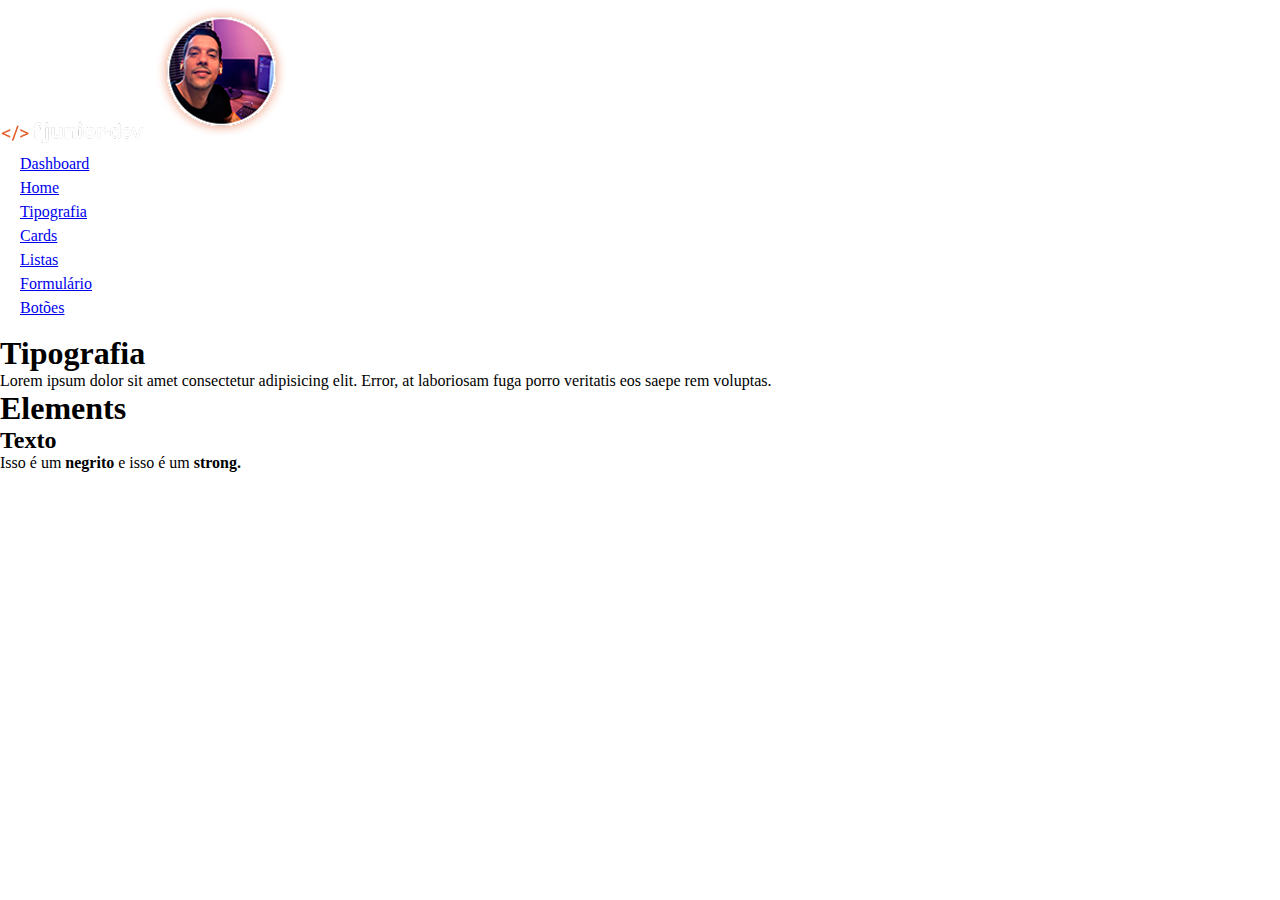
<file: tipografia.html>
<!DOCTYPE html>
<html lang="pt-br">
<head>
    <meta charset="UTF-8">
    <meta name="viewport" content="width=device-width, initial-scale=1.0">
    <title>Dashboard - Projeto</title>
    <link rel="stylesheet" href="estilos/style.css">
    <link rel="stylesheet" href="estilos/assets.css">
</head>
<body>
    <header class="main-header">
        <nav class="navbar">
            <img src="imagens/logo-branca.png" alt="logo-branca" class="logo">
            <a href="#" class="perfil">
                <img src="imagens/profile-jrds 1.png" alt="fjunior-dev">
            </a>
            <ul class="menu">
                <li class="active"><span class="icond icon-dash"></span><a href="#">Dashboard</a></li>
                <li><span class="icon icon-home"></span><a href="index.html">Home</a></li>
                <li><span class="icon icon-tipo"></span><a href="tipografia.html">Tipografia</a></li>
                <li><span class="icon icon-cards"></span><a href="cards.html">Cards</a></li>
                <li><span class="icon icon-listas"></span><a href="listas.html">Listas</a></li>
                <li><span class="icon icon-form"></span><a href="formulario.html">Formulário</a></li>
                <li><span class="icon icon-botoes"></span><a href="botoes.html">Botões</a></li>
                <li>
                    <!-- <svg class="iconsv"><use xlink:href="assets/svg/icons.svg#lista"></use></svg>
                    <a href="botoes.html">Botões</a></li> -->
            </ul>
        </nav>
    </header>

    <main class="main-content">
        <section class="sessao-main">
            <h1 class="h1-sm">Tipografia</h1>
            <p class="p-sm">Lorem ipsum dolor sit amet consectetur adipisicing elit. Error, at laboriosam fuga porro veritatis eos saepe rem voluptas.</p>
        </section>

        <section class="sessao-texto">
            <h1 class="h1-st">Elements</h1>
            <h2 class="h2-st">Texto</h2>
            <p class="p-st">Isso é um <b>negrito</b> e isso é um <strong>strong.</strong></p>
        </section>

    </main>
</body>
</html>
</file>
<file: estilos/style.css>
@charset "UTF-8";

* {
    margin: 0;
    padding: 0;
    box-sizing: border-box;
}
</file>
<file: estilos/assets.css>
.icond {
    display: inline-block;
    width: 20px;
    height: 20px;
    background-color: var(--primary-color); /* cor do ícone */
    -webkit-mask-size: contain;
    -webkit-mask-repeat: no-repeat;
    -webkit-mask-position: center;
    mask-size: contain;
    mask-repeat: no-repeat;
    mask-position: center;
}

.icon {
    display: inline-block;
    width: 20px;
    height: 20px;
    background-color: white; /* cor do ícone */
    -webkit-mask-size: contain;
    -webkit-mask-repeat: no-repeat;
    -webkit-mask-position: center;
    mask-size: contain;
    mask-repeat: no-repeat;
    mask-position: center;
}

/* Icons */

.icon-home {
  -webkit-mask-image: url("../assets/icons-1.svg");
  mask-image: url("../assets/icons-1.svg");
}


.icon-tipo {
  -webkit-mask-image: url("../assets/icons-2.svg");
  mask-image: url("../assets/icons-2.svg");
}

.icon-cards {
  -webkit-mask-image: url("../assets/icons-3.svg");
  mask-image: url("../assets/icons-3.svg");
}

.icon-listas {
  -webkit-mask-image: url("../assets/icons-4.svg");
  mask-image: url("../assets/icons-4.svg");
}

.icon-form {
  -webkit-mask-image: url("../assets/icons-5.svg");
  mask-image: url("../assets/icons-5.svg");
}

.icon-botoes {
  -webkit-mask-image: url("../assets/icons-6.svg");
  mask-image: url("../assets/icons-6.svg");
}

.icon-dash {
  -webkit-mask-image: url(../assets/icons.svg);
  mask-image: url("../assets/icons.svg");
}
</file>
